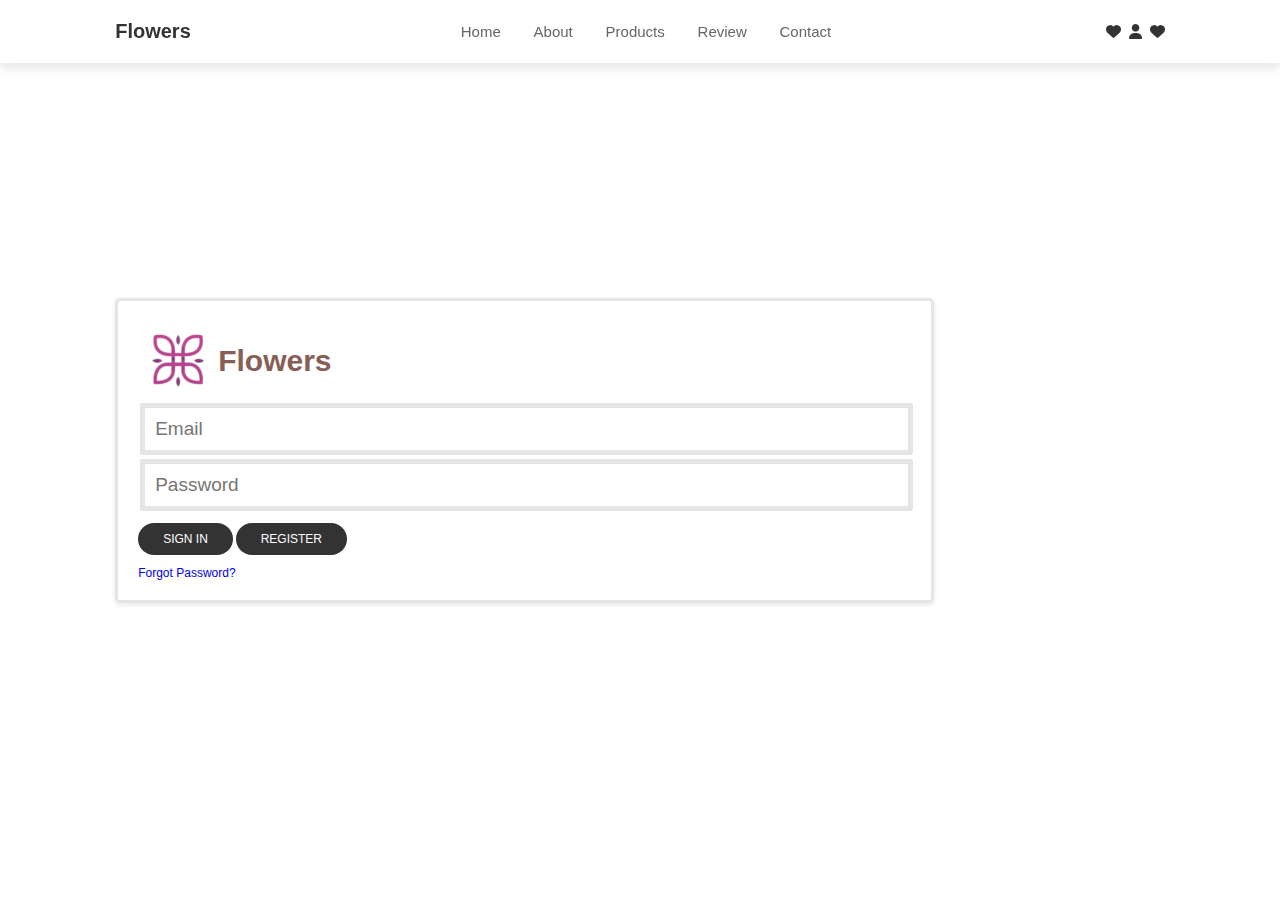
<file: login.html>
<!DOCTYPE html>
<html lang="en">
<head>
    <meta charset="UTF-8">
    <meta name="viewport" content="width=device-width, initial-scale=1.0">
    <title>Login Flowers</title>

        <!-- Favicon -->
    <link rel="icon" href="img/logoa.png" type="image/x-icon">
     <!-- font awesome cdn link -->    
   <link rel="stylesheet" href="https://cdnjs.cloudflare.com/ajax/libs/font-awesome/6.5.2/css/all.min.css">
   <!--custom css file link f-->
   <link rel= "stylesheet" href="css/style.css">
</head>
<body>
   <!-- Header Login  inicio -->
    <header>
        <input type="checkbox" name="" id="toggler">
        <label for="toggler" class="fas fa-bars"></label>
      
      
        <a href="#" class="logo"> Flowers <samp></samp></a>
        
        <nav class=" navbar">
          <a href="index.html">home</a>
          <a href="about.html">about</a>
          <a href="index.html">products</a>
          <a href="index.html">review</a>
          <a href="index.html">contact</a>
        </nav>
      
        <div class="icons">
          <a href="#" class="fas fa-heart"></a>
          <a href="#" class="fas fa-user"></a>    <a href="#" class="fas fa-heart"></a>
      
        </div>
      
      </header>

<!-- header finish-->



<!--     login seccion  start -->

<section class="login" id="login">
    <div class="row">
        <form id="loginForm" action="index.html" method="post">
            <div class="logoss">
                <img src="img/logoa.png" style="width: 80px;" alt="logo">
                <h1>Flowers</h1>
            </div>
            
            <input type="email" id="email" placeholder="Email" class="box" required>
            <input type="password" id="password" placeholder="Password" class="box" required>
            
            <button type="submit" class="btn">SIGN IN</button>
            <a href="register.html" class="btn">REGISTER</a>
            <br />
            <br />
            <a href="#!">Forgot password?</a>
        </form>
    </div>
</section>

<script src="script/login.js" > </script>

</body>
</html>
</file>
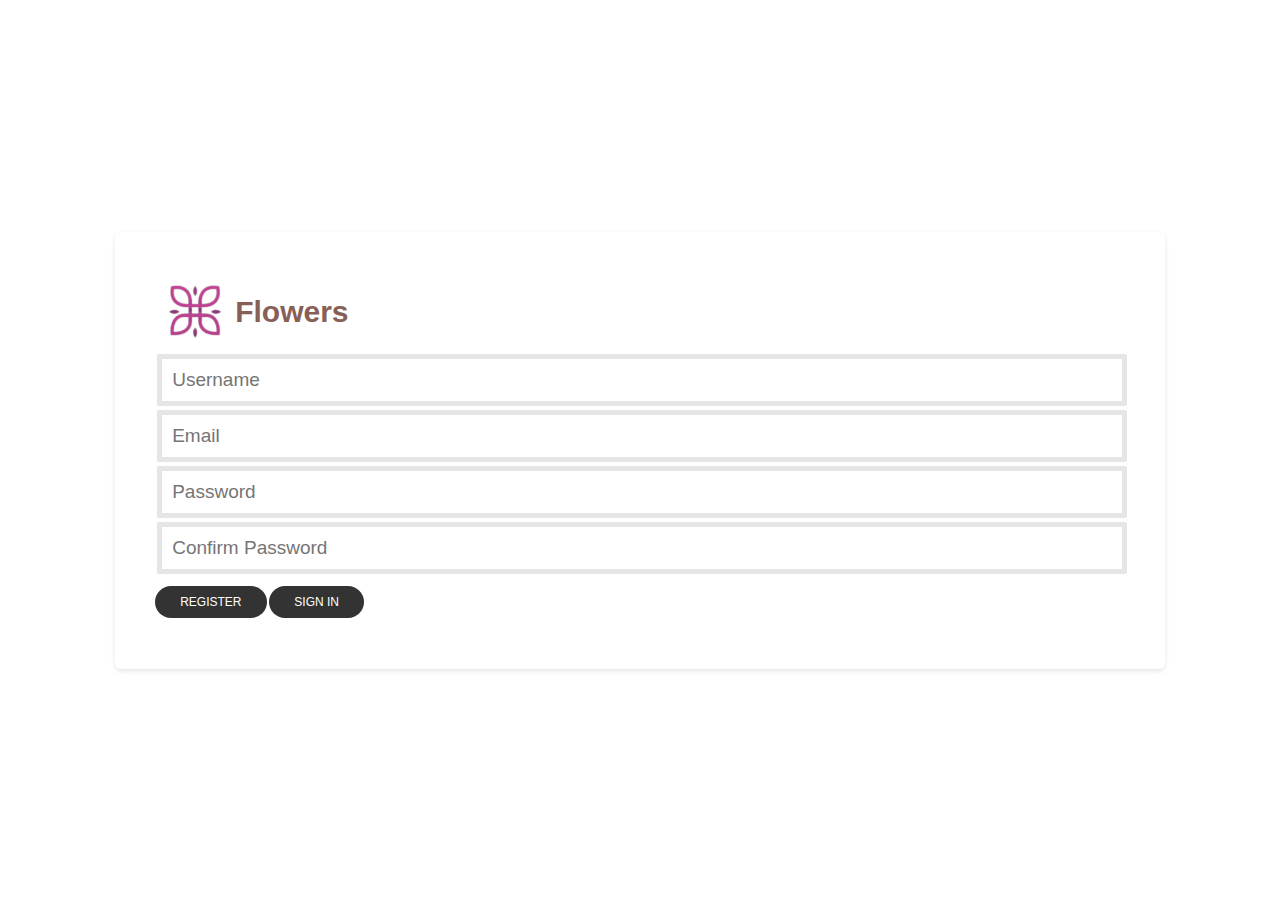
<file: register.html>
<!DOCTYPE html>
<html lang="en">
<head>
    <meta charset="UTF-8">
    <meta name="viewport" content="width=device-width, initial-scale=1.0">
    <title>Register</title>
    <link rel="stylesheet" href="https://cdnjs.cloudflare.com/ajax/libs/font-awesome/6.5.2/css/all.min.css">
    <!-- Custom CSS file link -->
    <link rel="stylesheet" href="css/style.css">
    <!-- Favicon -->
    <link rel="icon" href="img/logoa.png" type="image/x-icon">
</head>
<body>
    <section class="register" id="register">
        <div class="row">
            <form id="registerForm">
                <div class="logoss">
                    <img src="img/logoa.png" style="width: 80px;" alt="logo">
                    <h1>Flowers</h1>
                </div>
                <input type="text" id="username" placeholder="Username" class="box" required>
                <input type="email" id="email" placeholder="Email" class="box" required>
                <input type="password" id="password" placeholder="Password" class="box" required>
                <input type="password" id="confirmPassword" placeholder="Confirm Password" class="box" required>
                <button type="submit" class="btn">REGISTER</button>
                <a href="login.html" class="btn">SIGN IN</a>
                <br />
                <br />
            </form>
        </div>
    </section>

    <script src="script/register.js"></script>
</body>
</html>
</file>
<file: css/style.css>
:root{
    --pink:#FFC0CB;
    --punk: #875F57 ;


}

*{
    margin: 0%; padding: 0;
    box-sizing: border-box;
    font-family: Verdana, Geneva, Tahoma, sans-serif;
    outline: none; border: none;
    text-decoration: none;
    text-transform: capitalize;
    transition: .2s linear;

}

html{

     font-size: 62.5%;
     scroll-behavior: smooth;
     scroll-padding-top: 6rem;
     overflow-x: hidden;
}

section{
    padding: 2rem 9%;

}

header {

    position: fixed;
    top: 0; left: 0; right: 0;
    background: #fff;
    padding: 2rem 9%;
    display: flex;
    align-items: center;
    justify-content: space-between;
    z-index: 1000;
    box-shadow: 0 .5rem 1rem rgb(0, 0, 0,.1);
}

header .logo {

    font-size: 2rem;
    color: #333;
    font-weight: bolder;

}

header .logo span{
    color:var(--pink);

}

header .navbar a{
    font-size: 1.5rem;
    padding: 0 1.5rem;
    color: #666; 
}

header .navbar a:hover{
    color:var(--pink);   
}

header .icons a{
    font-size: 1.5rem;
    color: #333;
    margin-left: .5rem;
}

header .icons a:hover{
    color:var(--pink);  
}

header #toggler{
    display: none ;
}

header .fa-bars{
    font-size: 1rem;
    color: #333;
    border-radius: .5rem;
    padding:.5rem 1.5rem ;
    cursor: pointer;
    border:  .1rem solid   rgb(0, 0, 0,.3);
    display: none;
}

.home{

    display: flex;
    align-items: center;
    min-height: 100vh;
    background: url(https://www.hdwallpapers.in/download/white_flower_4k_8k_hd-5120x2880.jpg) no-repeat;
    background-size: cover;
    background-position: center;

}

.home .content{
    max-width:  50rem;
}

.home .content h3{
    font-size:  3rem;
    color: #333;
}

.home .content span{
    font-size: 2.5rem;
    color:var(--punk);
    padding: 1rem 0;
    line-height: 1.5;

}

.home .content p{
    font-size: 1.5rem;
    color:var(#999);
    padding: 1rem 0;
    line-height: 1.5;
}

/*   about seccion the stlyes  */
.about .row{
    display: flex;
    align-items: center;
    gap:2rem;
    flex-wrap: wrap;
    padding:2rem 0;
    padding-bottom: 2rem;
}

.about .row .video-container{
    flex:1 1 40rem;
    position: relative;
}

.about .row .video-container video{
    width: 100%;
    border: 1.5em solid #fff ;
    border-radius: .5rem;
    box-shadow: 0 .5rem 1rem rgb(0, 0, 0,.1);     
    height:  100;
    object-fit: cover;

}

.about .row .video-container h3{
    position: absolute;
    top:50%; transform: translateY(-50%);
    font-size: 2rem;
    color: #fff;
    background: #333;
    width: 100%;
    padding:1rem 2rem;
    text-align: center;
    mix-blend-mode: screen;
}

.about .row .content{

    flex:1 1 40rem;

}

.about .row .content h3{
    font-size: 2rem;
    color:var(--punk);
}

.about .row .content p{
    font-size: 1.3rem;
    padding: .5rem 0;
    padding-top: 1rem;
    line-height: 1.5;

}

/*   Miguel Customeres  */

.customers h3{
    font-size: 4rem;
    padding: .5rem;
    text-align: center;
}


.customers img{
    display: inline-block;
    overflow: hidden;
}



/*        *          */
/*       ***         */
/*      *****        */
/*     ********      */
/*    ***********    */
/*        ||         */
       


/*   icons seccion the stlyes  */

.icons-container{
    background: #eee;
    display: flex;
    flex-wrap: wrap;
    gap: 1.5rem;
    padding-top: 5rem;
    padding-bottom: 5rem;
    cursor: pointer;

}

.icons-container .icons{
    background: #fff;
    border: .1rem solid rgb(0, 0, 0,.1);
    padding:2rem;
    display: flex;
    align-items: center;
    flex: 1 1 25rem;
}

.icons-container .icons img{
    height: 5rem;
    margin-right: 2rem;
}

.icons-container .icons h3{
    color: #333;
    padding-bottom: 5rem;
    font-size: 1.5rem;
}

.icons-container .icons span{
    color: #555;
    font-size: 1.3rem;
}

/*   products seccion the stlyes  */

.products .box-container {
    display: grid;
    grid-template-columns: repeat(auto-fill, minmax(300px, 1fr));
    gap: 1.5rem;
    cursor: pointer;
  }
  
  .products .box {
    box-shadow: 0 .5rem 1.5rem rgba(0, 0, 0, .1);
    border-radius: .5rem;
    border: .1rem solid rgba(0, 0, 0, .1);
    position: relative;
  }
  
  .products .box .discount {
    position: absolute;
    top: 1rem;
    left: 1rem;
    padding: .7rem 1rem;
    font-size: 2rem;
    color: var(--pink);
    background: rgba(255, 51, 153, .05);
    z-index: 1;
    border-radius: .5rem;
  }
  
  .products .box .image {
    text-align: center;
    padding-top: 2rem;
    overflow: hidden;
  }
  
  .products .box .image img {
    width: 100%;
    height: auto;
    transform: scale(1.1);
  }
  
  .products .box .image .icons {
    position: absolute;
    bottom: 0;
    left: 0;
    right: 0;
    display: flex;
    justify-content: space-around;
    background: rgba(0, 0, 0, 0.5);
    padding: 0.5rem 0;
  }
  
  .products .box .image .icons a {
    color: #fff;
    font-size: 1.5rem;
    line-height: 2rem;
    width: 33.33%;
    text-align: center;
  }
  
  .products .box .image .icons .cart-btn {
    border-left: .1rem solid #fff7;
    border-right: .1rem solid #fff7;
  }
  
  .products .box:hover .image .icons {
    bottom: -3rem;
  }
  
  .products .box .content {
    padding: 1rem;
    text-align: center;
  }
  
  .products .box .content h3 {
    font-size: 1.5rem;
    color: #333;
    margin: 0.5rem 0;
  }
  
  .products .box .content .price {
    font-size: 1.25rem;
    color: var(--pink);
    font-weight: bold;
  }
  
  .products .box .content .price span {
    font-size: 1rem;
    color: #fff;
    font-weight: normal;
    text-decoration: line-through;
  }

  .favorites-btn, .cart-btn {
    background-color: #ffffff;
    border: none;
    color: #000000;
    padding: .5rem;
    border-radius: 1rem;
    cursor: pointer;
    font-size: 14px;
    transition: background-color 0.3s ease;
  }
  
  .favorites-btn {
    font-family: 'Font Awesome 5 Free';
    font-weight: 1.5rem;
  }
  
  .favorites-btn:hover, .cart-btn:hover {
    background-color: #333;
  }
  
  .favorites-btn::before {
    content: "\f004";
    font-family: 'Font Awesome 5 Free';
    font-weight: 900;
    margin-right: 5px;
  }

  .back-button {
    display: inline-block;
    padding: .5rem 1.5rem;
    font-size: 1.5rem;
    color: #fff;
    background-color: #b8b7b8;
    border: none;
    border-radius: 1rem;
    text-decoration: none;
    text-align: center;
  }
  
  .back-button:hover {
    background-color: #fadafc;
  }
  
  
/*  Seccion products ends */


/* Estilos del modal */
.modal {
    display: none; 
    position: fixed; 
    z-index: 1; 
    padding-top: 100px; 
    left: 0;
    top: 0;
    width: 100%; 
    height: 100%; 
    overflow: auto; 
    background-color: rgb(0,0,0); 
    background-color: rgba(0,0,0,0.9); 
  }
  
  .modal-content {
    margin: auto;
    display: block;
    width: 50%;
    max-width: 700px;
  }
  
  .close {
    position: absolute;
    top: 15px;
    right: 35px;
    color: #f1f1f1;
    font-size: 40px;
    font-weight: bold;
  }
  
  .close:hover,
  .close:focus {
    color: #bbb;
    text-decoration: none;
    cursor: pointer;
  }

  /* ... */
  
/*  Style review star */
.review {
    padding: 2rem;
    background: #f5f5f5;
}

.review .heading {
    text-align: center;
    font-size: 2.5rem;
    margin-bottom: 2rem;
}

.review .box-container {
    display: flex;
    flex-wrap: nowrap; /* Evitar que se envuelvan las cajas */
    gap: 1.5rem;
    justify-content: center; /* Centrar horizontalmente */
    overflow-x: auto; /* Permitir desplazamiento horizontal si es necesario */
}

.review .box {
    background: #fff;
    padding: 1.5rem;
    box-shadow: 0 0.5rem 1.5rem rgba(0, 0, 0, 0.1);
    border-radius: 0.5rem;
    flex: 0 0 30rem; /* Fijar el tamaño de cada caja */
    max-width: 30rem;
    height: 30rem; /* Asegura que las cajas sean cuadradas */
    position: relative;
    display: flex;
    flex-direction: column;
    justify-content: space-between;
}

.review .stars {
    display: flex;
    gap: 0.5rem;
    margin-bottom: 1rem;
}

.review .stars i {
    color: var(--punk);
}

.review p {
    font-size: 1.2rem;
    color: #666;
    margin-bottom: 1.5rem;
    flex-grow: 1; /* Permitir que el párrafo crezca */
}

.review .user {
    display: flex;
    align-items: center;
    gap: 1rem;
    margin-top: auto; 
}

.review .user img {
    width: 3rem;
    height: 3rem;
    border-radius: 50%;
}

.review .user-info h3 {
    font-size: 1.5rem;
    color: #333;
}

.review .user-info span {
    font-size: 1.5rem;
    color: #777;
}

.review .fas.fa-quote-right {
    position: absolute;
    top: 1rem;
    right: 1rem;
    font-size: 2rem;
    color: #f5f5f5;
}





/*  Style review ends */







/*   Favorite seccion start  */


.favorit h1{
    font-size: 2rem;
    text-align: center;
    color: var(--punk);
    margin: 1rem 0;
    padding: 1rem;
}





/* Favorite Seccion ends */

.heading {
    text-align: center;
    font-size: 1.5rem;
    color: #333;
    padding: 1rem;
    margin: 1rem 0;
    background: rgba(243, 205, 224, 0.95);
}

.heading span{
    color: var(--punk);

}

.btn{
    display: inline-block;
    margin-top: 1rem;
    border-radius: 2rem;
    background: #333;
    color: #fff;
    padding: .9rem 2.5rem;
    cursor: pointer;
    font-size: 1.2rem;
}

/*  about secciont ends      */




/*   concat seccion    start */


.contact .row {
    display: flex;
    flex-wrap: wrap;
    gap: 2.5rem;
    align-items: center;
}

.contact .row form {
    flex: 1 1 40rem;
    padding: 2rem 2rem;
    box-shadow: 0 .2rem .5rem rgb(0, 0, 0, .1);
    border: .3rem solid rgb(0, 0, 0, .1);
    background: #fff;
    border-radius: .5rem;
}

.contact .row .image {
    flex: 1 1 30rem;
}

.contact .row .image img {
    width: 100%;
    height: auto;
}

.contact .row form .box{
    padding:1rem;
    font-size: 1.9rem;
    color: #333;
    text-transform: none;
    border:.5rem solid rgb(0, 0, 0, .1);
    border-radius: .2rem;
    margin:.2rem;
    width: 100%;
}


.contact .row form .box:focus{
    border-color: var(--punk);
}

.contact .row form textarea{
    height: 15rem;
    resize: none;
}


/*   contac secions ends  */


/* login seccions start */




.login{

    display: flex;
    align-items: center;
    min-height: 100vh;
    background: url(https://www.hdwallpapers.in/download/white_flower_4k_8k_hd-5120x2880.jpg) no-repeat;
    background-size: cover;
    background-position: center;

}

.logoss{
    display: flex;
    align-items: center;

}





.login .row {
    display: flex;
    flex-wrap: wrap;
    gap: 2.5rem;
    align-items: center;
}

.login .row form {
    flex: 1 1 40rem;
    padding: 2rem 2rem;
    box-shadow: 0 .2rem .5rem rgb(0, 0, 0, .1);
    border: .3rem solid rgb(0, 0, 0, .1);
    background: #fff;
    border-radius: .5rem;
}

.login .row .image {
    flex: 1 1 30rem;
}

.login .row .image img {
    width: 100%;
    height: auto;
}

.login .row form .box{
    padding:1rem;
    font-size: 1.9rem;
    color: #333;
    text-transform: none;
    border:.5rem solid rgb(0, 0, 0, .1);
    border-radius: .2rem;
    margin:.2rem;
    width: 100%;
}


.login .row form .box:focus{
    border-color: var(--punk);
}

.login .row form textarea{
    height: 15rem;
    resize: none;
}

.login .row form a{
    font-size: 1.2rem;
}




/*   login seccion end */






/*  Register seccion start */





.register{

    display: flex;
    align-items: center;
    min-height: 100vh;
    background: url(https://www.hdwallpapers.in/download/white_flower_4k_8k_hd-5120x2880.jpg) no-repeat;
    background-size: cover;
    background-position: center;

}

.register{
    display: flex;
    align-items: center;

}




.register .row {
    display: flex;
    justify-content: wrap;
    align-items: center;
}

.register .row form {
    flex: 1 1 40rem;
    padding: 4rem 4rem;
    box-shadow: 0 .2rem .5rem rgb(0, 0, 0, .1);
    border: center .3rem solid rgb(0, 0, 0, .1);
    background: #fff;
    border-radius: .6rem;
}


.register .row .image {
    flex: 1 1 30rem;
}

.register .row .image img {
    width: 100%;
    height: auto;
}

.register .row form .box{
    padding:1rem;
    font-size: 1.9rem;
    color: #333;
    text-transform: none;
    border:.5rem solid rgb(0, 0, 0, .1);
    border-radius: .2rem;
    margin:.2rem;
    width: 100%;
}


.register .row form .box:focus{
    border-color: var(--punk);
}

.register .row form textarea{
    height: 15rem;
    resize: none;
}


.register .row form a{
    font-size: 1.2rem;

}


/* Register seccion end */





/*  footer secion start  */

.footer .box-container {
    display: flex;
    flex-wrap: wrap;
    gap: 1.5rem;
}

.footer .box-container .box {
    flex: 1 1 25rem;
}

.footer .box-container .box h3 {
    color: #333;
    font-size: 2.5rem;
    padding: 1rem 0;
}

.footer .box-container .box a {
    display: block;
    color: #666;
    font-size: 1.5rem;
    padding: 1rem 0;
}

.footer .box-container .box a:hover {
    color: var(--pink);
    text-decoration: underline;
}

.footer .box-container .box img {
    margin-top: 1rem;
}


/*    footer finish   */



 /* logo seccion  start */
.logoss h1{
    font-size: 30px;
    color: var(--punk);
}

/* logo seccion finish * /


/* map container start */

.map-container {
    width: 100%;
    height: "auto";
    margin-top: 2rem;
}

.map-container iframe {
    width: 100%;
    height: 100%;
    border: 0;
    padding: 1rem 0;
}


.btn:hover{
    background:var(--punk);

}

/*    media queries  */

@media (max-width: 911px) {

    html{

        font-size: 55%;
    
    }
    
    header{

        padding: 2rem;  
    }

       
    section{

        padding: 2rem;  
    }

    .home{
        background-position: left;

    }

}

@media (max-width: 768px){

    header .fa-bars{

        display: block;
    }

    header .navbar{

        position: absolute;
        top:100%; left: 0; right: 0;
        background: #eee;
        border-top: .1rem solid rgb(0, 0, 0,.1);
        clip-path: polygon(0,0,100% 0, 100% 0, 0 0);

    }

    header  #toggler:checked ~ .navbar{
        clip-path: polygon(0,0,100% 0, 100% 0, 0 0);

    }

    header .navbar a{
        margin: 1.5rem;
        padding: 1.5rem;
        background: #fff;
        border: 1.rem solid rgb(0, 0, 0,.1);
        display: block;
    }
    .home .content h3{

        font-size: 5rem;
    }
    .home .content span{

        font-size: 2.5rem;
    }

    .icons-container .icons h3{
        font-size: 2rem;
    }
    
    .icons-container .icons span{
        font-size: 1.7rem;
    }
    
}

@media (max-width: 450px) {

    html{

        font-size: 55%;
   }

   .heading{
    font-size: 3rem;

   }

}
</file>
